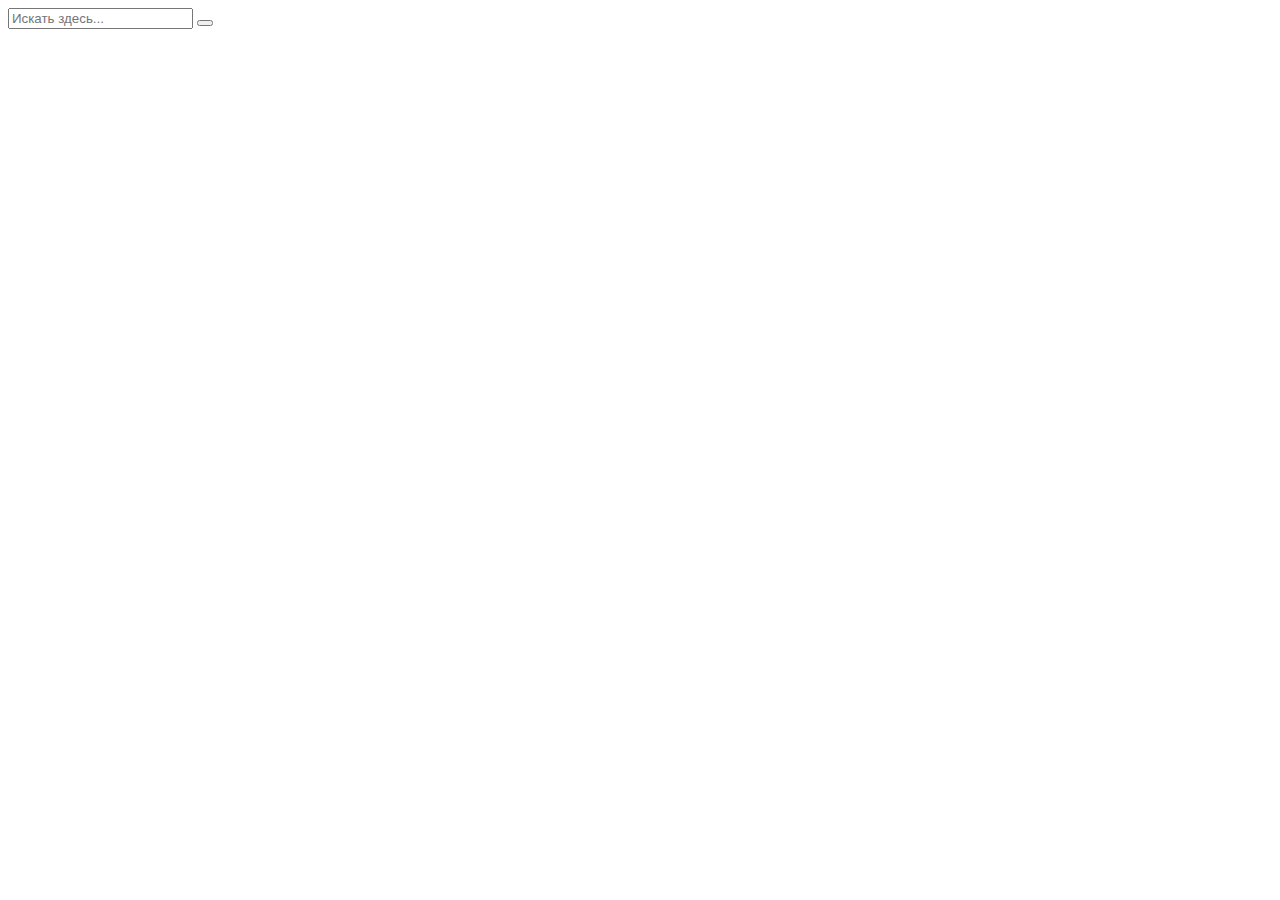
<file: local busines/Untitled-12.html>
<!DOCTYPE html>
<html lang="en">
<head>
  <meta charset="UTF-8">
  <meta name="viewport" content="width=device-width, initial-scale=1.0">
  <meta http-equiv="X-UA-Compatible" content="ie=edge">
  <title>Document</title>
</head>
<body>
  


<div class="d1">
  <form>
  <input type="text" placeholder="Искать здесь...">
  <button type="submit"></button>
  </form>
</div>
</body>
</html>
</file>
